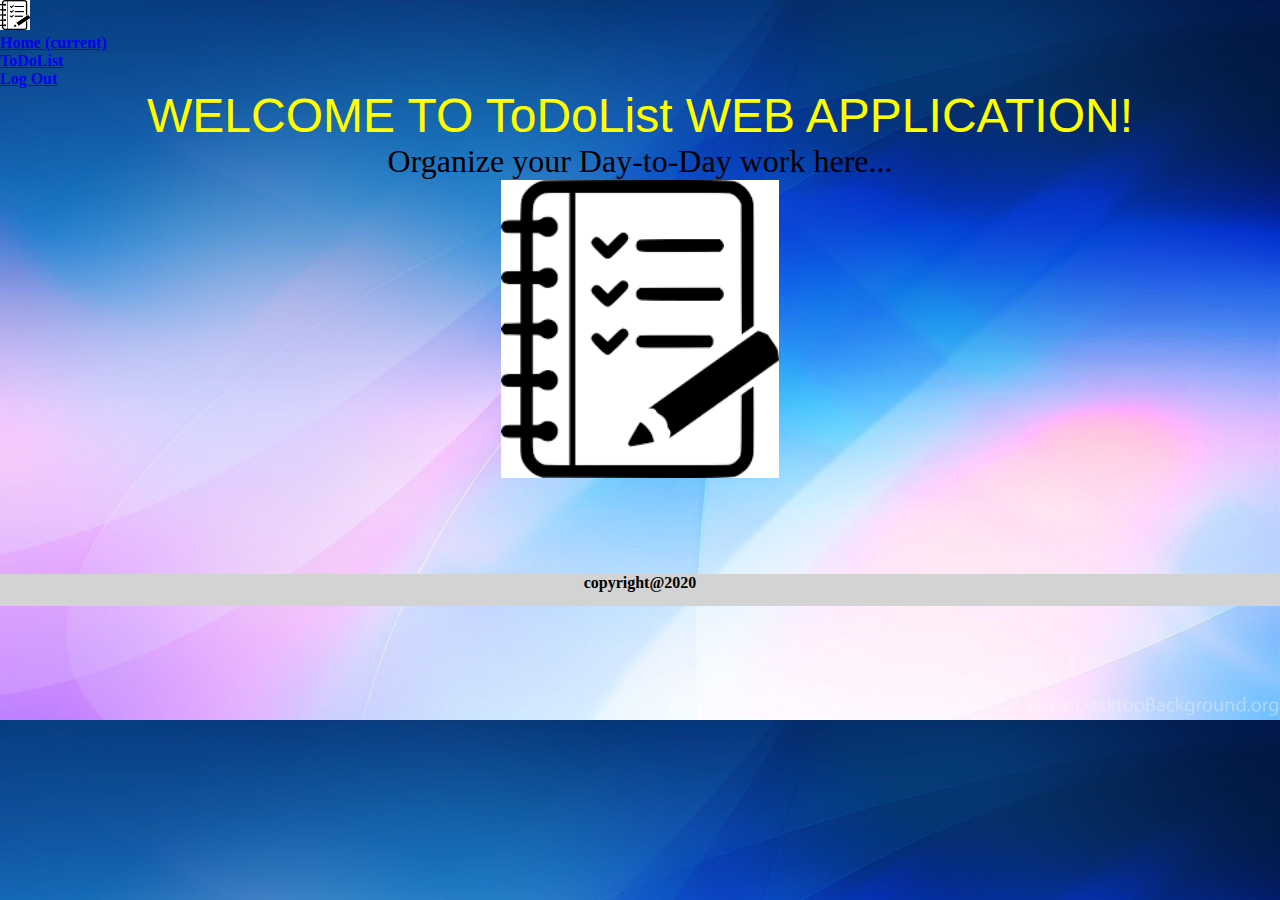
<file: main.html>
<!DOCTYPE html>
<html lang="en">
<head>
    <meta charset="UTF-8">
    <meta name="viewport" content="width=device-width, initial-scale=1.0">
    <title>ToDoList</title>
    <link rel="stylesheet" href="style.css">
    <link rel="stylesheet" href="https://cdn.jsdelivr.net/npm/bootstrap@4.5.3/dist/css/bootstrap.min.css" integrity="sha384-TX8t27EcRE3e/ihU7zmQxVncDAy5uIKz4rEkgIXeMed4M0jlfIDPvg6uqKI2xXr2" crossorigin="anonymous">
</head>
<body background="./b2.jpg">
    <nav class="navbar navbar-expand-lg navbar-light bg-light">
        <img src="./logo.png" width="30" height="30">
        <div class="collapse navbar-collapse" id="navbarSupportedContent">
          <ul class="navbar-nav mr-auto">
            <li class="nav-item active">
              <a class="nav-link" href="#">Home <span class="sr-only">(current)</span></a>
            </li>
            <li class="nav-item">
              <a class="nav-link" href="todolist.html">ToDoList</a>
            </li>
            <li class="nav-item">
                <a class="nav-link" href="index.html" onclick="window.localStorage.setItem('user', undefined)">Log Out</a>
              </li>
        </div>
      </nav>
      <p id="mainwlcm1">
          WELCOME TO ToDoList WEB APPLICATION!
      </p>
      <P id="mainwlcm2">
Organize your Day-to-Day work here...
      </P>
      <img src="./logo.png" alt="" id="mainimg">
  <footer id="footer">copyright@2020</footer>

  <script>
    try {
      let currentUser=JSON.parse(window.localStorage.getItem('user'));
    } catch {
      window.location = 'index.html'
  }
  </script>
</body>
</html>
</file>
<file: style.css>
*{
    padding: 0;
    margin: 0;
}
body{
    background-size: cover;
}
#marquee{
    font-weight: bolder;
    font-size: 2em;
    color: darkred;
}
.navbar-light{
    font-weight: bolder;
    font-family: cursive;
}
footer{
    background-color:teal;
    color: black;
    height: 2em;
    margin-top: 3.15%;
}
footer h5{
    text-align: center;
    font-weight: bolder;
    
}
.login{
    border: 3px solid darkred;
    border-style: groove;
    background-color: initial;
    height: 25em;
    margin-top: 5%;
    margin-left: 38%;
    margin-right: 38%;
    padding: 30px;
}
.login h2{
    color: darkred;
    text-align: center;
    text-decoration: underline;
    font-family: 'Courier New', Courier, monospace;
    font-size: 2.5em;
}
.login label{
    color: black;
    font-weight: bolder;
    font-size: 1.25em;
}
.login input{
    height: 1.5em;
}
#footer{
    background-color:lightgray;
    color: black;
    height: 2em;
    margin-top: 7.5%;
    text-align: center;
    font-weight: bolder;
}
#submit{
    color: black;
    font-weight: bolder;
    background-color: teal;
}
#mainwlcm1{
    font-family: Verdana, Geneva, Tahoma, sans-serif;
    font-weight: normal;
    font-size: 3em;
    color: yellow;
    text-align: center;
    text-shadow: black;
}
#mainwlcm2{
    font-family: fantasy;
    font-weight: normal;
    font-size: 2em;
    color: black;
    text-align: center;
    text-shadow: orange;
}
#mainimg{
    display: block;
    margin-left: auto;
    margin-right: auto;
    width: 21.75%;
    height: 30%;
}
</file>
